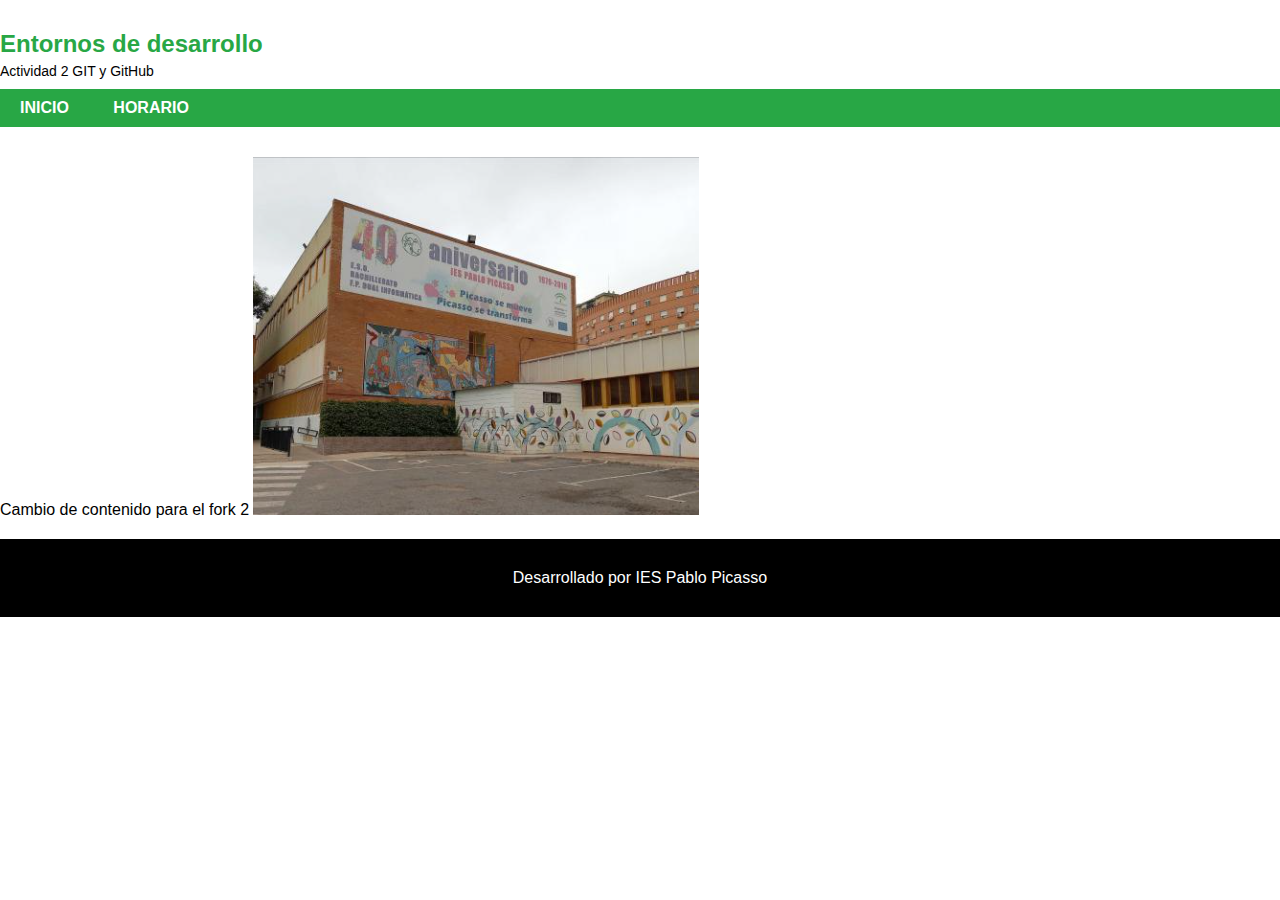
<file: index.html>
<!DOCTYPE html>
<html lang="en">
<head>
    <meta charset="UTF-8">
    <meta name="viewport" content="width=device-width, initial-scale=1.0">
    <title>Document</title>
    <link rel="stylesheet" href="./styles/styles.css">
</head>
<body>
    <header>
        <h1>Entornos de desarrollo</h1>
        <p class="act">Actividad 2 GIT y GitHub</p>
        <nav>
            <ul>
                <li><a href="index.html">INICIO</a></li>
                <li><a href="horario.html">HORARIO</a></li>
            </ul>
        </nav>
    </header>
    
    <main>
        Cambio de contenido para el fork 2
        <img src="./images/Captura de pantalla 2024-11-27 215029.png" alt="ERROR">
    </main>

    <footer>
        <p>Desarrollado por IES Pablo Picasso</p>
    </footer>
</body>
</html>
</file>
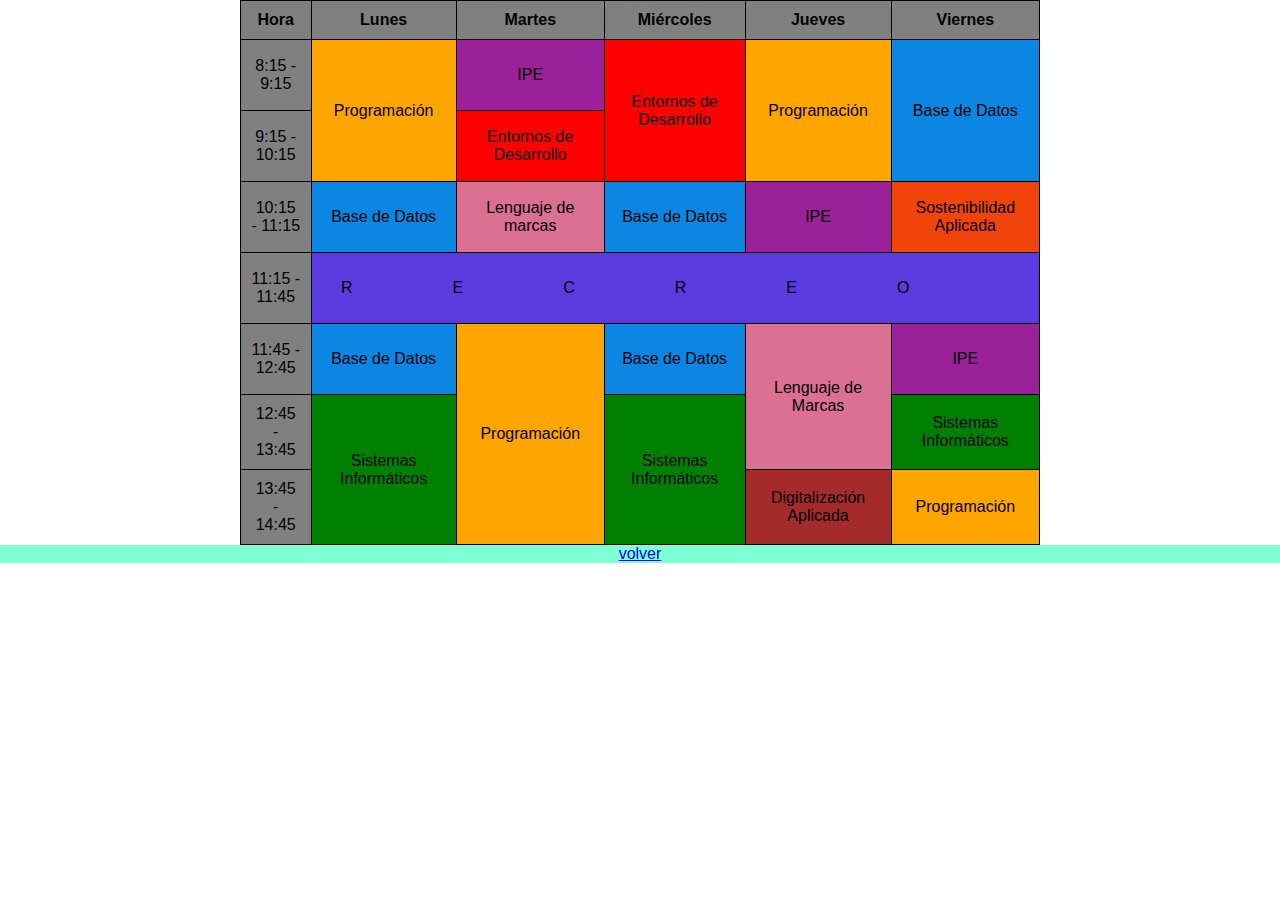
<file: horario.html>
<!DOCTYPE html>
<html lang="en">
<head>
    <meta charset="UTF-8">
    <meta name="viewport" content="width=device-width, initial-scale=1.0">
    <title>Document</title>
    <link rel="stylesheet" href="./styles/horario.css">
</head>
<body>
    <table> 
        <thead>
            <tr>
                <th>Hora</th>
                <th>Lunes</th>
                <th>Martes</th>
                <th>Miércoles</th>
                <th>Jueves</th>
                <th>Viernes</th>
            </tr>
        </thead>
        <tbody>
            <!-- añadimos el rowspan para unir celdas y el class para poder modificarlas en el styles-->
            <tr>
                <td>8:15 - 9:15</td>
                <td rowspan="2" class="programacion">Programación</td>
                <td class="ipe">IPE</td>
                <td rowspan="2" class="entornosdedesarrollo">Entornos de Desarrollo</td>
                <td rowspan="2" class="programacion">Programación</td>
                <td rowspan="2" class="basedatos">Base de Datos</td>
            </tr>
            <tr>
                <td>9:15 - 10:15</td>
                <td class="entornosdedesarrollo">Entornos de Desarrollo</td>
            </tr>
            <tr>
                <td>10:15 - 11:15</td>
                <td class="basedatos">Base de Datos</td>
                <td class="lenguajedemarcas">Lenguaje de marcas</td>
                <td class="basedatos">Base de Datos</td>
                <td class="ipe">IPE</td>
                <td class="sostenibilidadaplicada">Sostenibilidad Aplicada</td>
            </tr>
            <tr>
                <td>11:15 - 11:45</td>
                <td colspan="5" class="recreo">RECREO</td>
            </tr>
            <tr>
                <td>11:45 - 12:45</td>
                <td class="basedatos">Base de Datos</td>
                <td rowspan="3" class="programacion">Programación</td>
                <td class="basedatos">Base de Datos</td>
                <td rowspan="2" class="lenguajedemarcas">Lenguaje de Marcas</td>
                <td class="ipe">IPE</td>
            </tr>
            <tr>
                <td>12:45 - 13:45</td>
                <td rowspan="2" class="sistemasinformáticos">Sistemas Informáticos</td>
                <td rowspan="2" class="sistemasinformáticos">Sistemas Informáticos</td>
                <td class="sistemasinformáticos">Sistemas Informáticos</td>
                
            </tr>
            <tr>
                <td>13:45 - 14:45</td>
                <td class="digitalizaciónaplicada">Digitalización Aplicada</td>
                <td class="programacion">Programación</td>
            </tr>
    </table>

    <footer> <a href="./index.html">volver</a></footer>
</body>
</html>
</file>
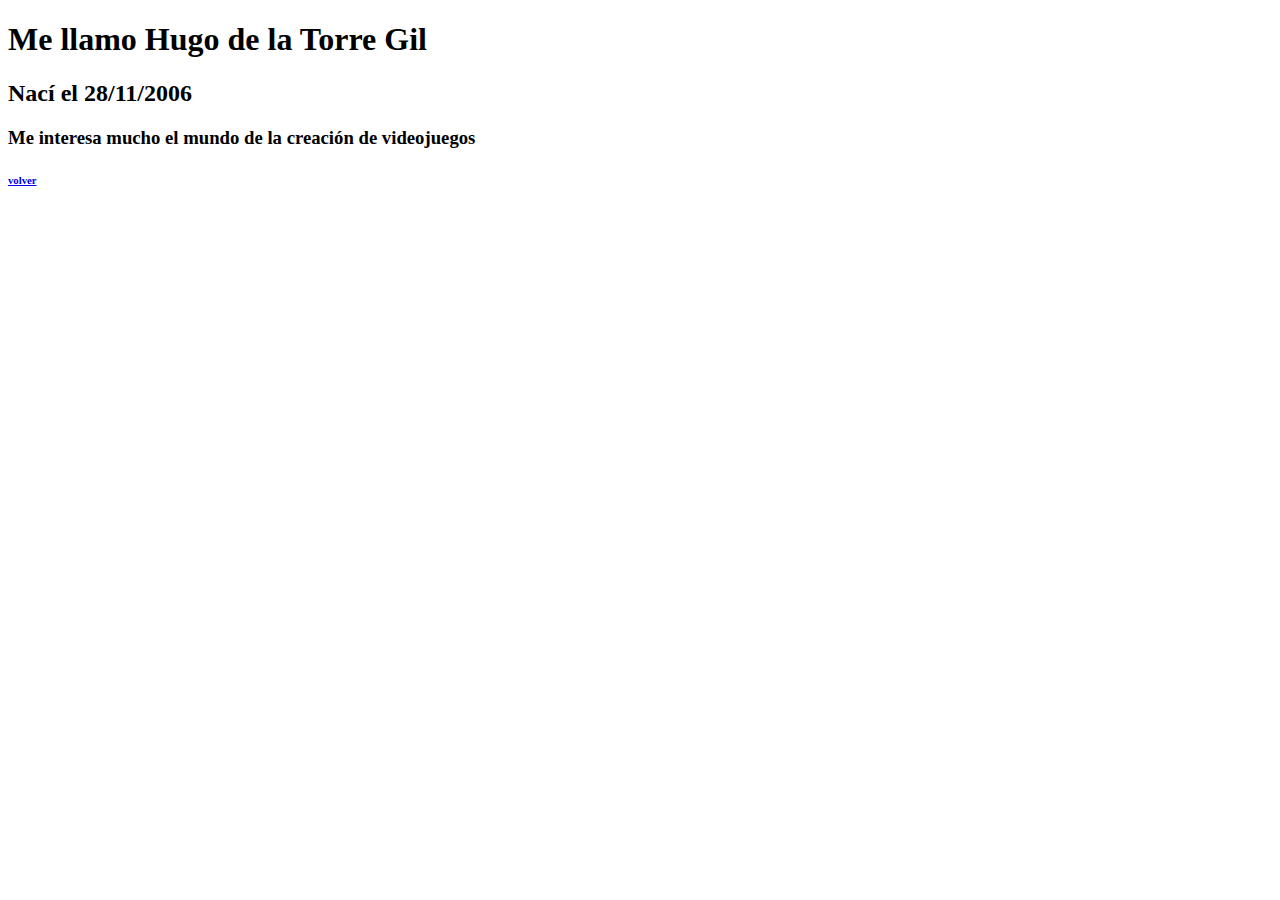
<file: sobremi.html>
<!DOCTYPE html>
<html lang="en">
<head>
    <meta charset="UTF-8">
    <meta name="viewport" content="width=device-width, initial-scale=1.0">
    <title>Document</title>
</head>
<body>
    <h1>Me llamo Hugo de la Torre Gil</h1>
    <h2>Nací el 28/11/2006</h2>
    <h3>Me interesa mucho el mundo de la creación de videojuegos</h3>
    <h6> <a href="./index.html">volver</a></h6>
</body>
</html>
</file>
<file: styles/styles.css>
* {
    margin: 0;
    padding: 0;
    box-sizing: border-box;
}

body {
    font-family: Arial, sans-serif;
}

header {
    text-align: left;
    padding: 30px 0;
    color: #28a745; /* Color verde */
}

.act{
    color: #000;
}

header h1 {
    font-size: 24px;
    margin-bottom: 5px;
}

header p {
    font-size: 14px;
    margin-bottom: 10px;
}

nav {
    background-color: #28a745; /* Fondo verde del menú */
}

nav ul {
    list-style: none;
    padding: 0;
    margin: 0;
    text-align:left;
}

nav ul li {
    display: inline-block;
    margin: 0;
}

nav ul li a {
    display: block;
    padding: 10px 20px;
    color: #fff;
    text-decoration: none;
    font-weight: bold;
}

main {
   
    text-align: left;
}

main p {
    font-size: 16px;
    min-height: 70vh;
}

footer {
    background-color: #000;
    color: #fff;
    text-align: center;
    padding: 30px 0;
    margin-top: 20px;
}
</file>
<file: styles/horario.css>
/* Esto sirve para cambiarle la fuente a toda la tabla*/
body{
    font-family: 'Poppins', sans-serif;
    margin: 0;
    padding: 0;
    height: 100vh;
}

/* En este paso añadimos los bordes, hacemos que estos esten juntos, le cambiamos el fondo a la cabecera y 
cambiamos el tamaño de la tabla */

table {
    padding: auto;
    width: 80%; /* La tabla ocupará el 60% del ancho del contenedor */
    max-width: 800px; /* Limitar el tamaño máximo a 800px para pantallas grandes */
    margin: 0 auto; /* Centra la tabla horizontalmente */
    border-collapse: collapse;
}

th, td {
    border: 1px solid black;
    padding: 10px;
    text-align: center;
    word-wrap: break-word;
    transition: transform 0.3s ease;
}

td:hover {
    transform: scale(1.1); /* Incrementa el tamaño de la celda */
}

th {
    background-color: grey;
}
td {
    background-color: grey;
    height: 50px;
}

/* En el recreo en especifico, a parte de cambiar el color de fondo, he aumentado el espacio entre letras de la 
palabra recreo*/

.recreo {
    background-color: rgb(91, 58, 223);
    letter-spacing: 100px;
}

/* De aquí en adelante simplemente se ha cambiado el color de fondo de las letras de cada asignatura */

.programacion{
    background-color: orange;
}

.entornosdedesarrollo{
    background-color: red;
}

.basedatos{
    background-color: rgb(12, 134, 227);
}

.sistemasinformáticos{
    background-color: green;
}

.ipe{
    background-color: rgb(154, 33, 154);
}

.lenguajedemarcas{
    background-color: palevioletred;
}

.digitalizaciónaplicada{
    background-color: brown;
}

.sostenibilidadaplicada{
    background-color: rgb(240, 68, 10);
}


footer{
    padding: auto;
    text-align: center;
    background-color: aquamarine;
}
</file>
